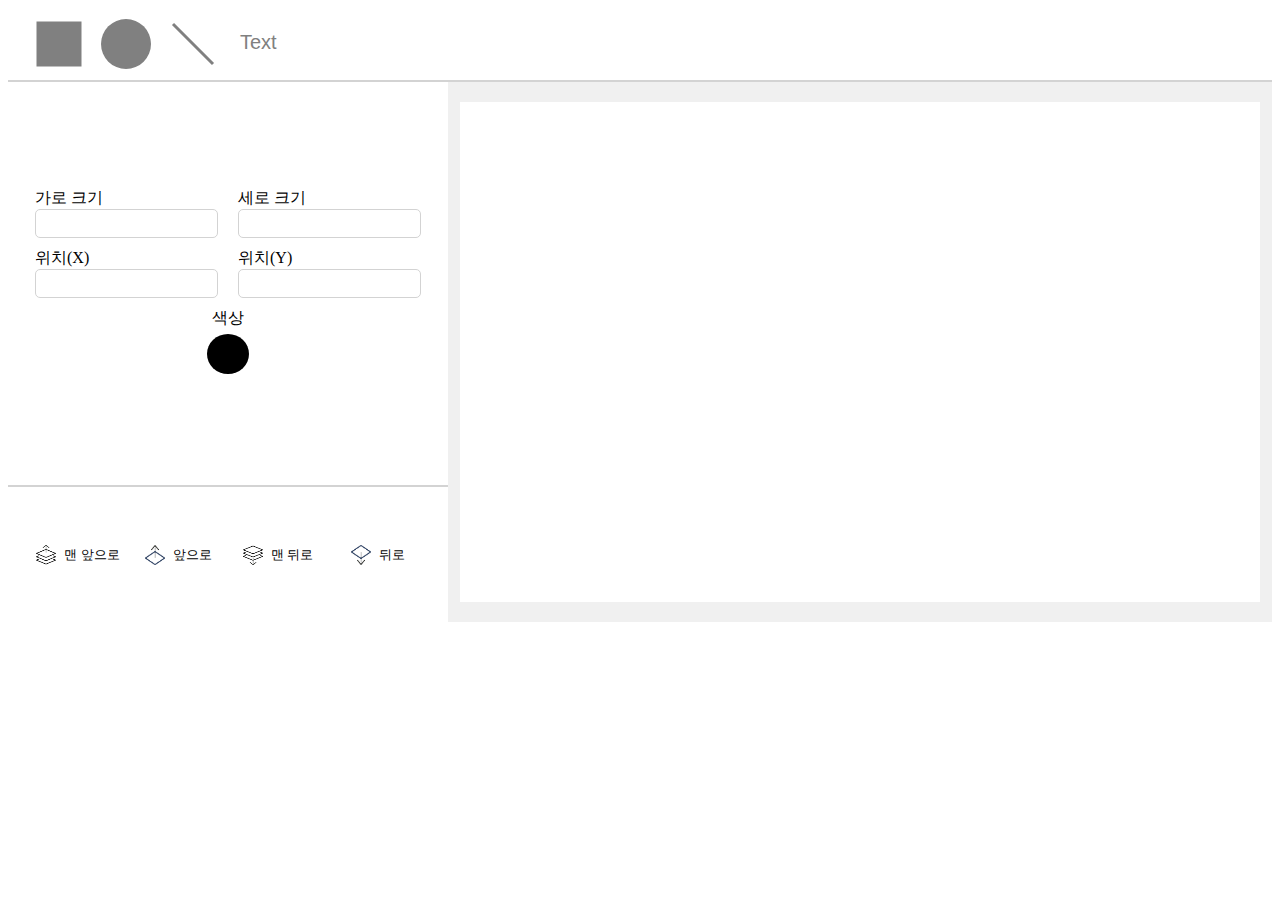
<file: final/index.html>
<!DOCTYPE html>
<html lang="en">
  <head>
    <meta charset="UTF-8" />
    <meta name="viewport" content="width=device-width, initial-scale=1.0" />
    <link rel="stylesheet" type="text/css" href="style.css" />
    <title>Vector Graphic Drawing</title>
  </head>
  <body>
    <div class="container">
      <div id="draw">
        <button id="drawRectangle">
          <svg width="50" height="50">
            <rect x="2.5" y="2.5" width="45" height="45" fill="gray" />
          </svg>
        </button>
        <button id="drawEllipse">
          <svg width="50" height="50">
            <circle cx="25" cy="25" r="25" fill="gray" />
          </svg>
        </button>
        <button id="drawLine">
          <svg width="50" height="50">
            <line
              x1="5"
              y1="5"
              x2="45"
              y2="45"
              stroke="gray"
              stroke-width="3"
            />
          </svg>
        </button>
        <button id="drawText">
          <svg width="50" height="50">
            <text x="5" y="30" fill="gray" font-size="20">Text</text>
          </svg>
        </button>
      </div>
      <div class="canvas-background">
        <canvas id="drawingCanvas" width="800" height="500"></canvas>
      </div>

      <div id="properties">
        <div class="size">
          <div>
            <label for="width">가로 크기</label>
            <input type="number" id="width" />
          </div>
          <div>
            <label for="height">세로 크기</label>
            <input type="number" id="height" />
          </div>
        </div>
        <div class="location">
          <div>
            <label for="xCoordinate">위치(X)</label>
            <input type="number" id="xCoordinate" />
          </div>
          <div>
            <label for="yCoordinate">위치(Y)</label>
            <input type="number" id="yCoordinate" />
          </div>
        </div>
        <label for="colorPicker">색상</label>
        <input type="color" id="colorPicker" value="#000000" />
      </div>

      <div id="ZOrder">
        <button id="moveToFront">
          <img
            src="assets/front.png"
            alt="PNG Image"
            width="20"
            height="20"
          />맨 앞으로
        </button>
        <button id="moveToForward">
          <img
            src="assets/forward.png"
            alt="PNG Image"
            width="20"
            height="20"
          />앞으로
        </button>
        <button id="moveToBack">
          <img src="assets/back.png" alt="PNG Image" width="20" height="20" />맨
          뒤로
        </button>
        <button id="moveToBackward">
          <img
            src="assets/backward.png"
            alt="PNG Image"
            width="20"
            height="20"
          />뒤로
        </button>
      </div>
    </div>

    <script src="script.js"></script>
    <script src="view.js"></script>
    <script src="Shape.js"></script>
    <script src="ShapeFactory.js"></script>
    <script src="Observe.js"></script>

    <script src="controller/DrawingController.js"></script>
    <script src="controller/Find.js"></script>
    <script src="controller/MouseEvents.js"></script>
    <script src="controller/Properties.js"></script>
    <script src="controller/Shapes.js"></script>
    <script src="controller/Zorder.js"></script>

    <script src="command/command.js"></script>
    <script src="command/zOrderCommand.js"></script>
    <script src="command/ChangeShapePropertyCommand.js"></script>
    <script src="command/CreateShapeCommand.js"></script>
    <script src="command/MoveShapeCommand.js"></script>
    <script src="command/ResizeCommamd.js"></script>

    <script src="state/MouseState.js"></script>
    <script src="state/SelectState.js"></script>
    <script src="state/DragState.js"></script>
    <script src="state/ResizeState.js"></script>
  </body>
</html>
</file>
<file: final/style.css>
.container {
  display: grid;
  grid-template-columns: 1fr 2fr;
  grid-template-rows: 0.5fr 3fr 1fr;
}

#draw {
  grid-column: 1/3;
  grid-row: 1/2;
  display: flex;
  align-items: center;
  border-bottom: 2px solid lightgray;
  padding: 10px 20px;
}
#draw button {
  margin-right: 5px;
  display: flex;
  flex-direction: column;
  align-items: center;
  border: 0;
  border-radius: 10px;
  background-color: transparent;
}
#draw button:hover {
  background-color: #f0f0f0;
  border-radius: 5px;
}

.canvas-background {
  grid-column: 2/3;
  grid-row: 2/4;
  background-color: #f0f0f0;
  display: flex;
  justify-content: center;
  align-items: center;
}
#drawingCanvas {
  background-color: #ffffff;
  margin: 20px 0;
}

#properties {
  grid-column: 1/2;
  grid-row: 2/3;
  padding: 0 10px;
  border-bottom: 2px solid lightgray;
  display: flex;
  flex-direction: column;
  justify-content: center;
  align-items: center;
}

.size,
.location {
  display: flex;
  align-items: center;
  margin-bottom: 10px;
}
.size > div,
.location > div {
  display: flex;
  flex-direction: column;
  margin: 0 10px;
}

#width,
#height,
#xCoordinate,
#yCoordinate {
  height: 25px;
  border: 1px solid lightgray;
  border-radius: 5px;
}

#colorPicker {
  border: none;
  background-color: transparent;
  width: 50px;
  height: 50px;
}
#colorPicker::-webkit-color-swatch {
  border-radius: 100%;
  border: none;
}

#ZOrder {
  grid-column: 1/2;
  grid-row: 3/4;
  display: flex;
  justify-content: space-between;
  align-items: center;
  padding: 0 20px;
}

#ZOrder button {
  display: flex;
  justify-content: center;
  align-items: center;
  border: none;
  background-color: transparent;
  width: 100px;
  height: 35px;
}

#ZOrder button:hover {
  background-color: #f0f0f0;
  border-radius: 5px;
}
#ZOrder img {
  margin-right: 8px;
}
</file>
